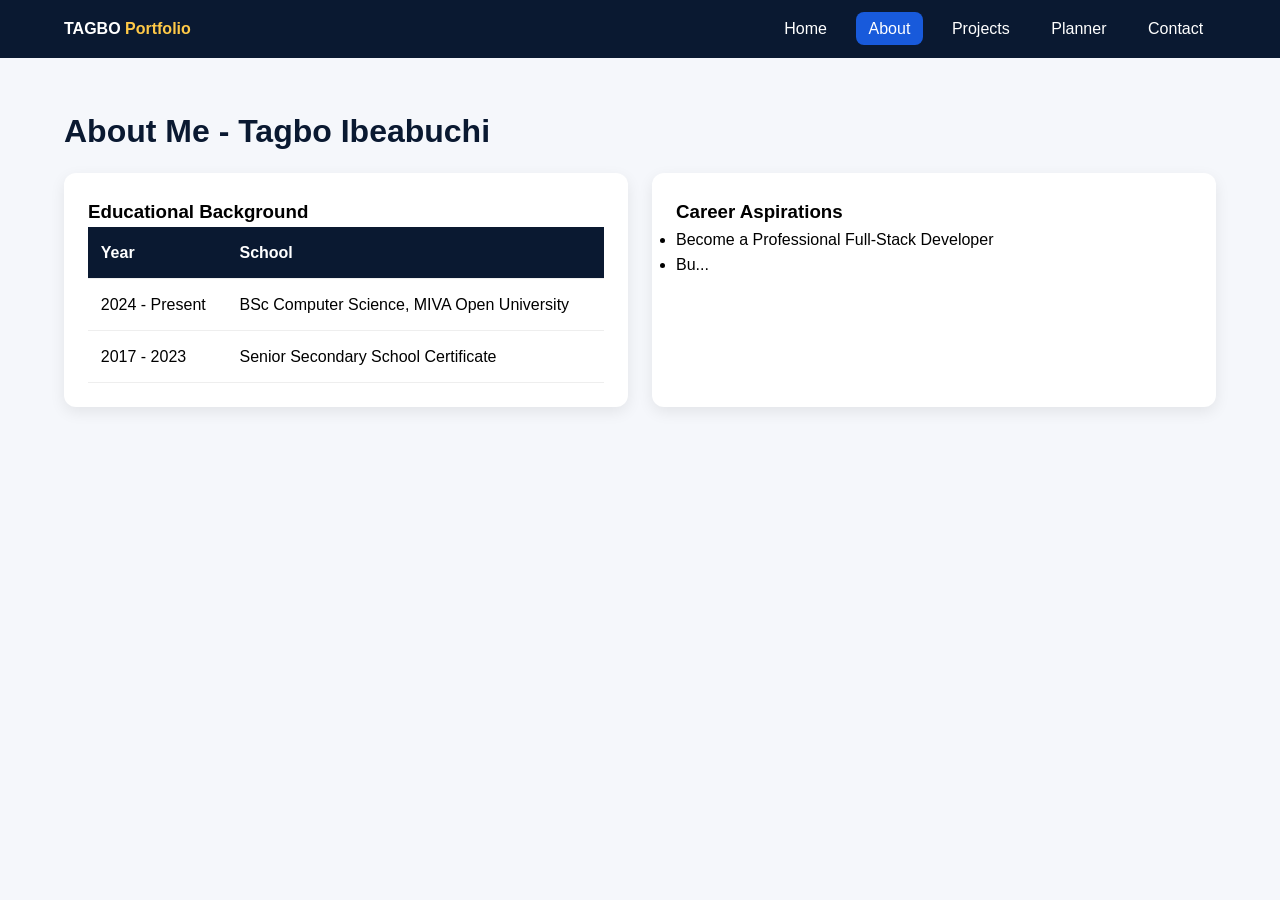
<file: about.html>
<!DOCTYPE html><html lang="en"><head><meta charset="UTF-8"><meta name="viewport" content="width=device-width, initial-scale=1.0"><title>About - Tagbo Ibeabuchi</title><link rel="stylesheet" href="css/style.css"></head><body> <header><div class="logo">TAGBO <span>Portfolio</span></div><nav><ul><li><a href="index.html">Home</a></li><li><a href="about.html" class="active">About</a></li><li><a href="projects.html">Projects</a></li><li><a href="planner.html">Planner</a></li><li><a href="contact.html">Contact</a></li></ul></nav></header> <section><h2 class="section-title">About Me - Tagbo Ibeabuchi</h2><div class="grid-3"> <div class="card"><h3>Educational Background</h3><table><tr><th>Year</th><th>School</th></tr><tr><td>2024 - Present</td><td>BSc Computer Science, MIVA Open University</td></tr><tr><td>2017 - 2023</td><td>Senior Secondary School Certificate</td></tr></table></div> <div class="card"><h3>Career Aspirations</h3><ul><li>Become a Professional Full-Stack Developer</li><li>Bu...
</file>
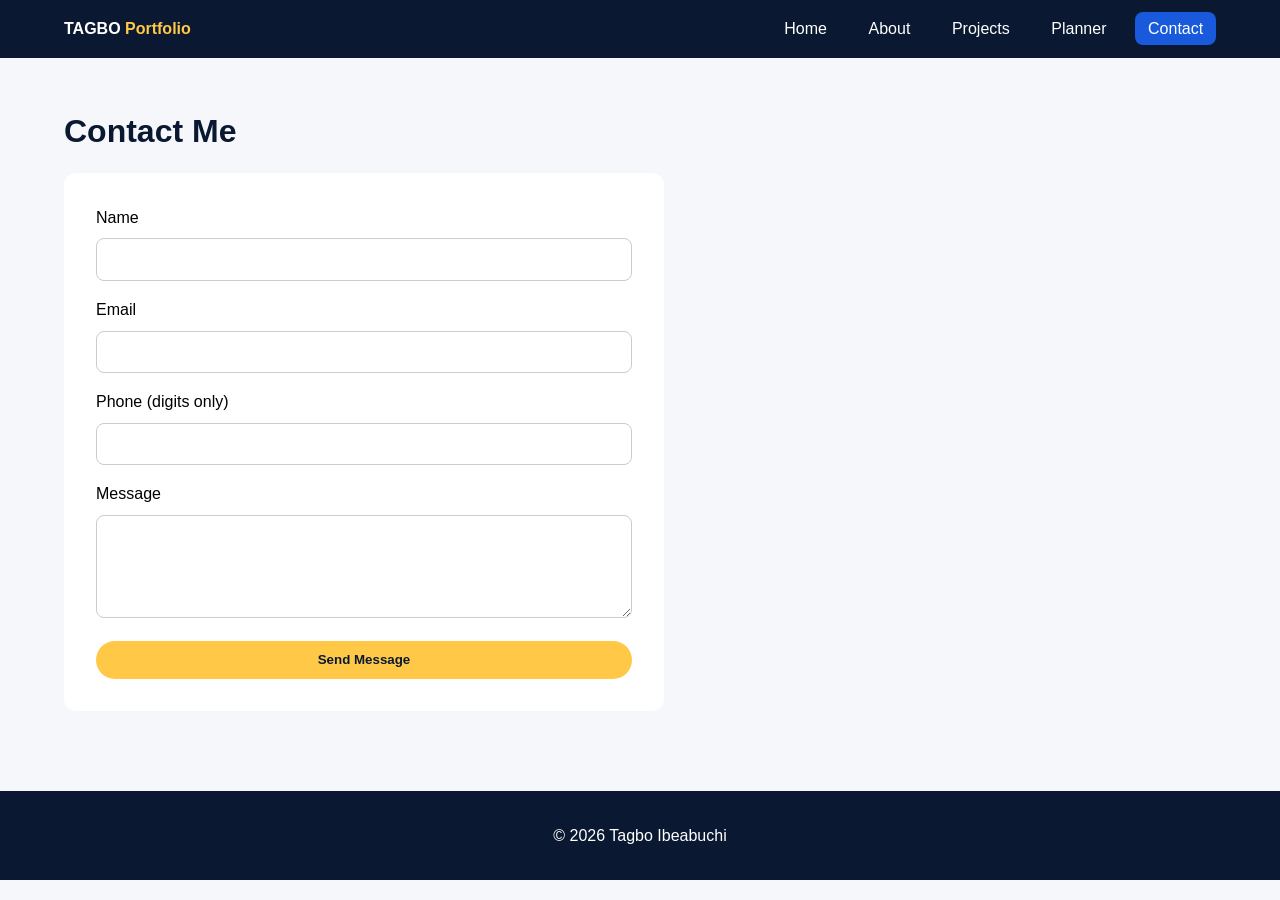
<file: contact.html>
<!DOCTYPE html><html lang="en"><head><meta charset="UTF-8"><meta name="viewport" content="width=device-width, initial-scale=1.0"><title>Contact - Tagbo Ibeabuchi</title><link rel="stylesheet" href="css/style.css"></head><body>
<header><div class="logo">TAGBO <span>Portfolio</span></div><nav><ul><li><a href="index.html">Home</a></li><li><a href="about.html">About</a></li><li><a href="projects.html">Projects</a></li><li><a href="planner.html">Planner</a></li><li><a href="contact.html" class="active">Contact</a></li></ul></nav></header>
<section><h2 class="section-title">Contact Me</h2><form onsubmit="return validateContactForm(event)" novalidate>
<label>Name</label><input type="text" id="cName"><div id="eName" class="error"></div>
<label>Email</label><input type="text" id="cEmail"><div id="eEmail" class="error"></div>
<label>Phone (digits only)</label><input type="text" id="cPhone"><div id="ePhone" class="error"></div>
<label>Message</label><textarea id="cMsg" rows="5"></textarea><div id="eMsg" class="error"></div>
<button type="submit" class="btn" style="width:100%;border:none">Send Message</button></form></section><footer><p>&copy; 2026 Tagbo Ibeabuchi</p></footer><script src="js/script.js"></script></body></html>
</file>
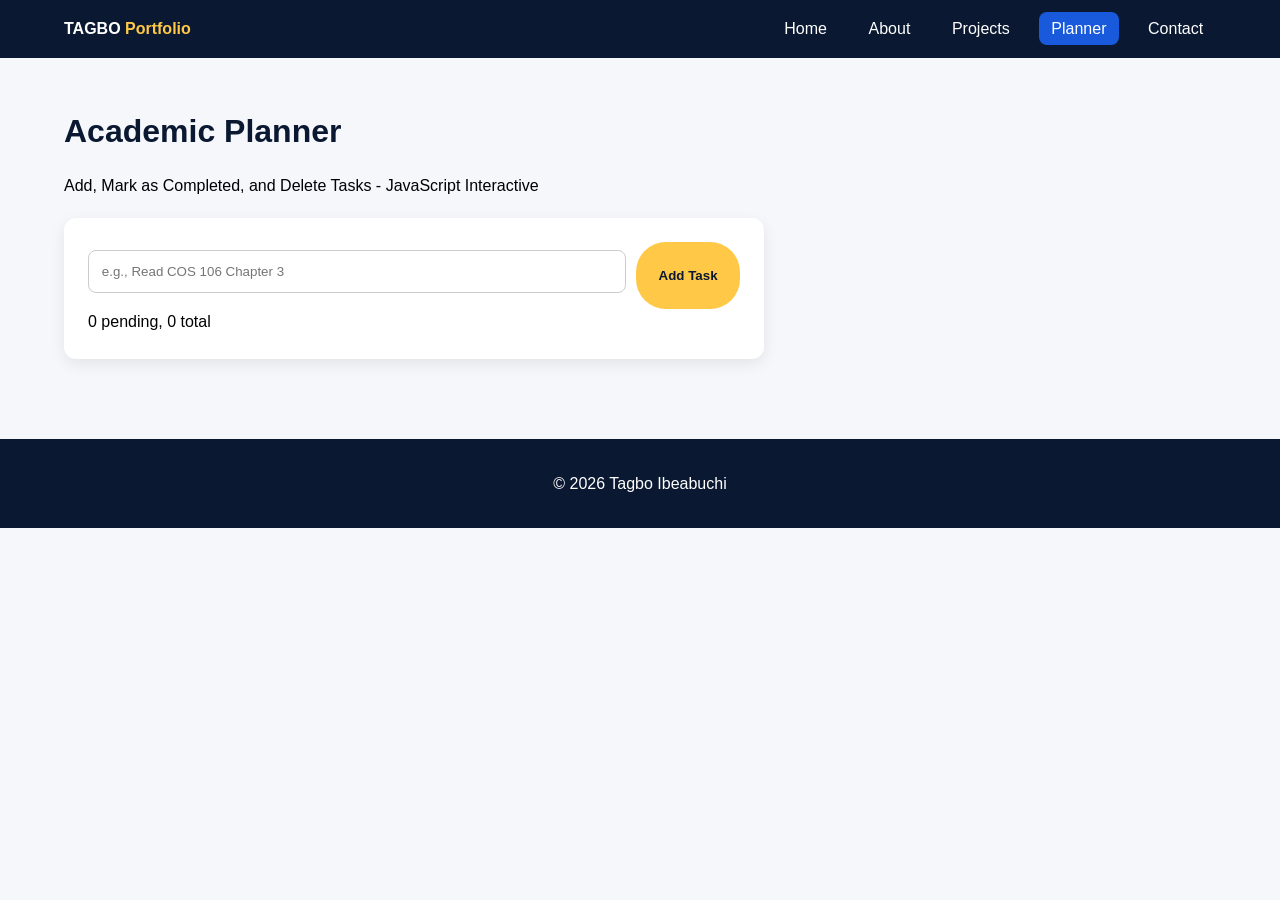
<file: planner.html>
<!DOCTYPE html><html lang="en"><head><meta charset="UTF-8"><meta name="viewport" content="width=device-width, initial-scale=1.0"><title>Planner - Tagbo Ibeabuchi</title><link rel="stylesheet" href="css/style.css"></head><body>
<header><div class="logo">TAGBO <span>Portfolio</span></div><nav><ul><li><a href="index.html">Home</a></li><li><a href="about.html">About</a></li><li><a href="projects.html">Projects</a></li><li><a href="planner.html" class="active">Planner</a></li><li><a href="contact.html">Contact</a></li></ul></nav></header>
<section><h2 class="section-title">Academic Planner</h2><p>Add, Mark as Completed, and Delete Tasks - JavaScript Interactive</p><div class="card" style="max-width:700px;margin-top:20px">
<div class="task-input"><input type="text" id="taskInput" placeholder="e.g., Read COS 106 Chapter 3"><button class="btn" onclick="addTask()">Add Task</button></div>
<p id="taskCount"></p><div id="taskList"></div></div></section><footer><p>&copy; 2026 Tagbo Ibeabuchi</p></footer><script src="js/script.js"></script></body></html>
</file>
<file: css/style.css>
:root{--primary:#0a1931;--secondary:#185adb;--accent:#ffc947;--light:#f5f7fb;--radius:12px}
*{margin:0;padding:0;box-sizing:border-box;font-family:Segoe UI,sans-serif}
body{background:var(--light);line-height:1.6}
header{background:var(--primary);color:white;padding:1rem 5%;display:flex;justify-content:space-between;align-items:center;position:sticky;top:0;z-index:100}
.logo{font-weight:800}.logo span{color:var(--accent)}
nav ul{display:flex;list-style:none;gap:1rem;flex-wrap:wrap}
nav a{color:white;text-decoration:none;padding:.5rem .8rem;border-radius:8px}
nav a.active,nav a:hover{background:var(--secondary)}
.hero{display:grid;grid-template-columns:1.2fr .8fr;gap:2rem;padding:4rem 5%;background:linear-gradient(135deg,var(--primary),var(--secondary));color:white}
.btn{background:var(--accent);color:var(--primary);padding:.7rem 1.4rem;border-radius:30px;text-decoration:none;font-weight:700;display:inline-block;cursor:pointer;border:none}
.profile-card{background:white;color:#111;padding:1.5rem;border-radius:var(--radius);text-align:center;box-shadow:0 10px 25px rgba(0,0,0,.2)}
.profile-card img{width:120px;height:120px;border-radius:50%;border:4px solid var(--accent)}
section{padding:3rem 5%}
.section-title{font-size:2rem;color:var(--primary);margin-bottom:1rem}
.grid-3{display:grid;grid-template-columns:repeat(auto-fit,minmax(280px,1fr));gap:1.5rem}
.card{background:white;padding:1.5rem;border-radius:var(--radius);box-shadow:0 5px 15px rgba(0,0,0,.08)}
table{width:100%;border-collapse:collapse}th,td{padding:.8rem;border-bottom:1px solid #eee;text-align:left}th{background:var(--primary);color:white}
form{max-width:600px;background:white;padding:2rem;border-radius:var(--radius)}
input,textarea{width:100%;padding:.8rem;margin:.5rem 0 1rem;border:1px solid #ccc;border-radius:8px}
.error{color:red;font-size:.85rem;display:none;margin-bottom:10px}
.task-item{display:flex;justify-content:space-between;background:white;padding:.9rem;border-radius:8px;margin-bottom:.6rem}
.task-item.completed span{text-decoration:line-through;opacity:.6}
video{width:100%;border-radius:var(--radius)}
footer{background:var(--primary);color:white;text-align:center;padding:2rem;margin-top:2rem}
@media(max-width:768px){.hero{grid-template-columns:1fr;text-align:center}}
.task-input{display:flex;gap:10px}.task-input input{flex:1}
</file>
